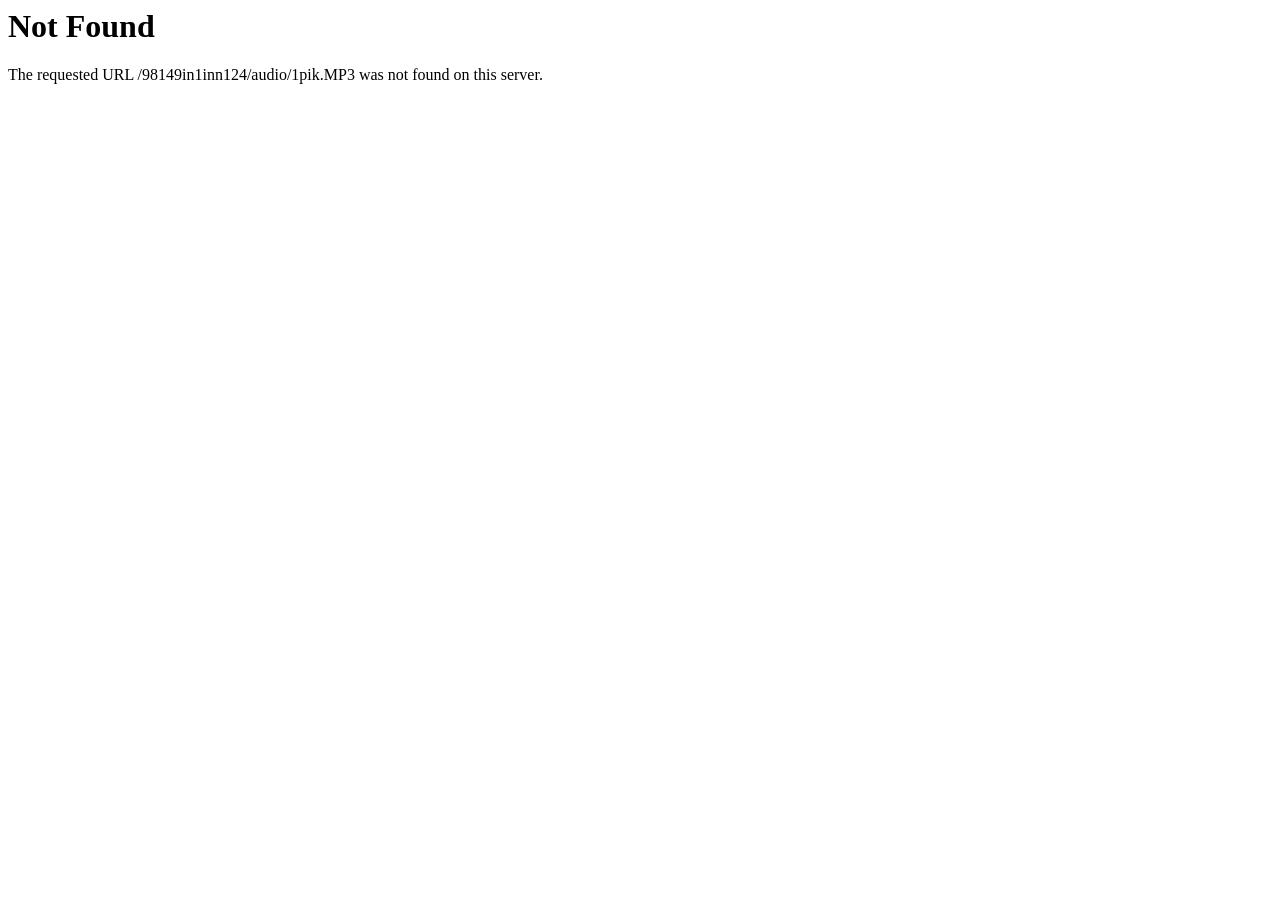
<file: cefnew/audio/1pik.html>
<!DOCTYPE HTML PUBLIC "-//IETF//DTD HTML 2.0//EN">
<html><head>
<title>404 Not Found</title>
</head><body>
<h1>Not Found</h1>
<p>The requested URL /98149in1inn124/audio/1pik.MP3 was not found on this server.</p>
</body></html>
</file>
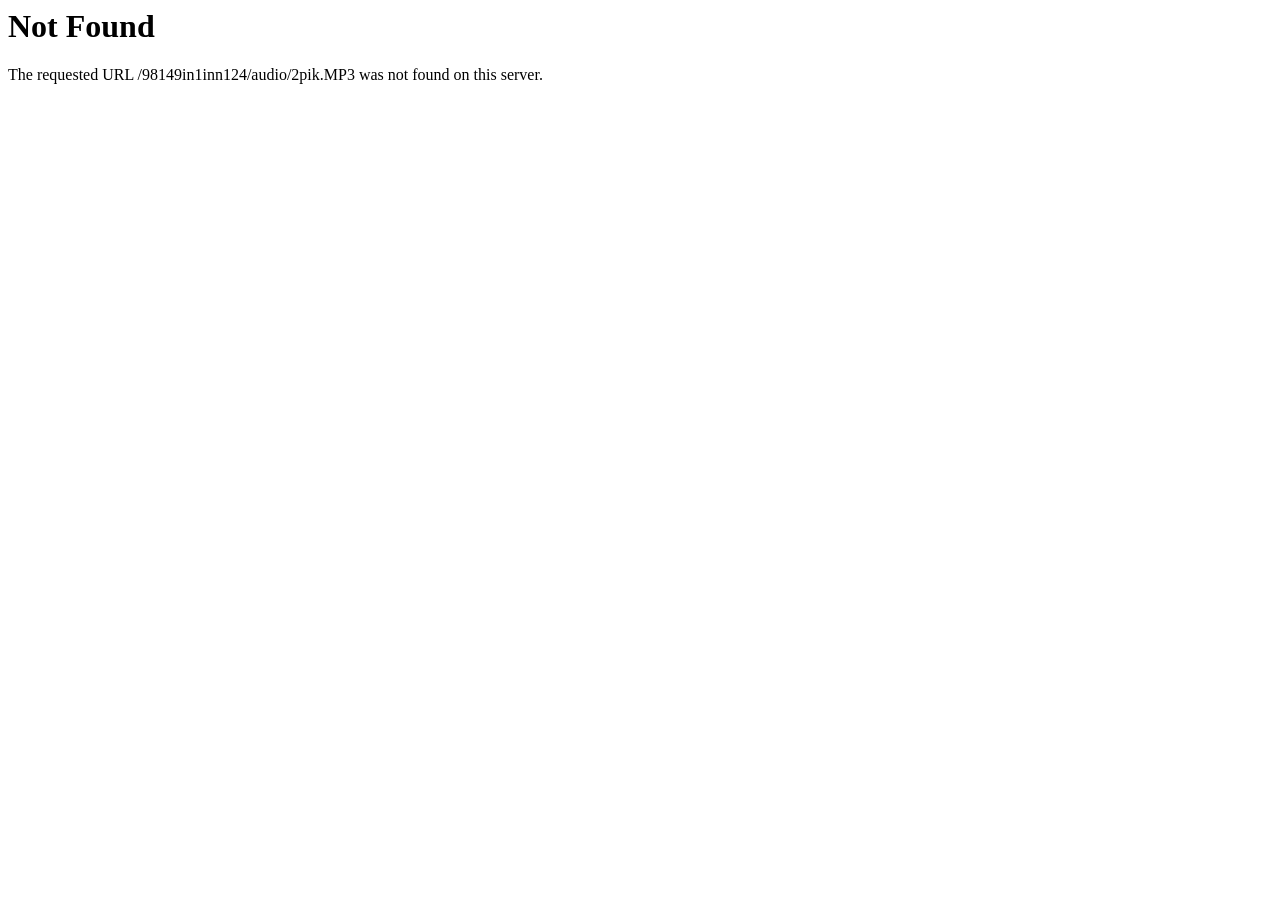
<file: cefnew/audio/2pik.html>
<!DOCTYPE HTML PUBLIC "-//IETF//DTD HTML 2.0//EN">
<html><head>
<title>404 Not Found</title>
</head><body>
<h1>Not Found</h1>
<p>The requested URL /98149in1inn124/audio/2pik.MP3 was not found on this server.</p>
</body></html>
</file>
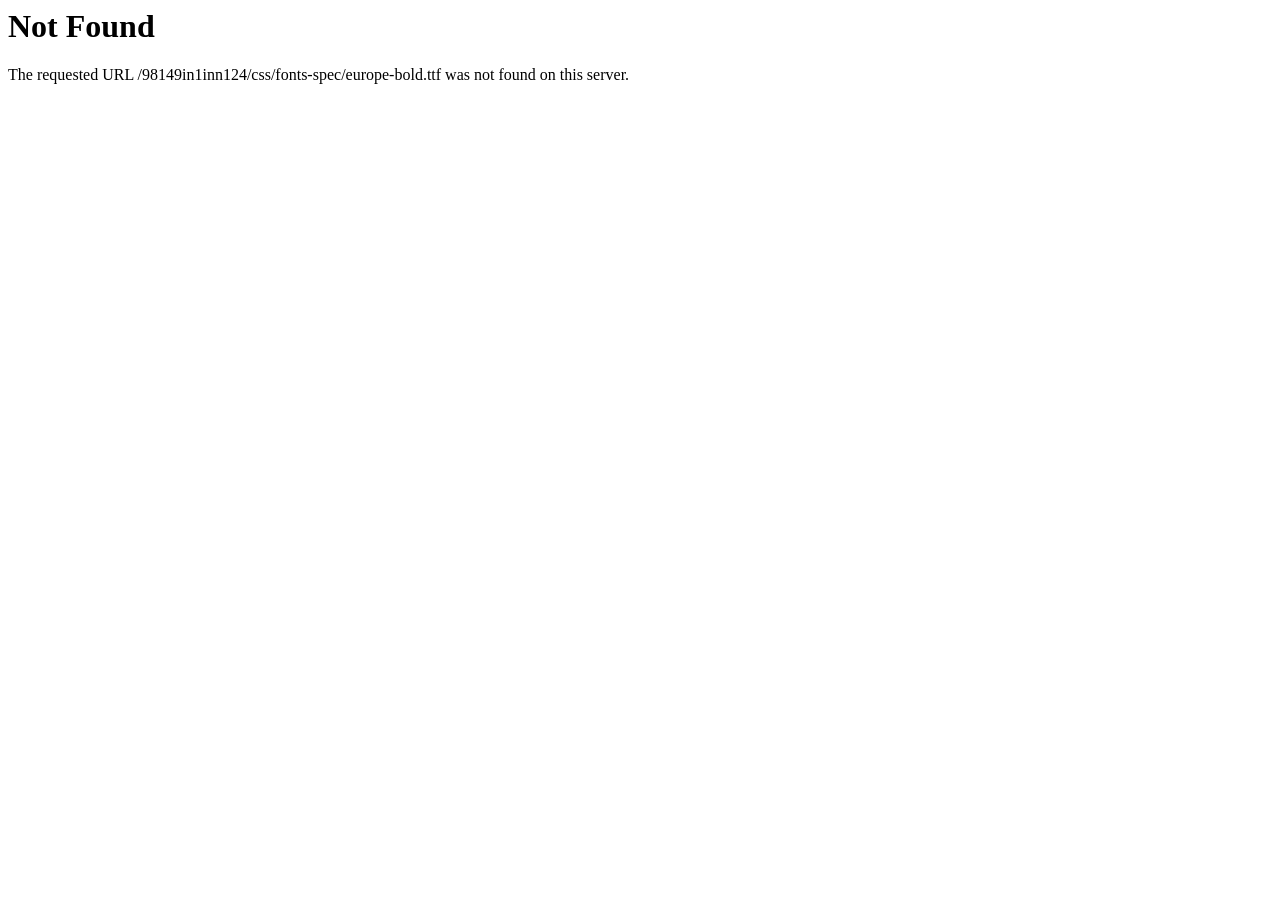
<file: cefnew/css/fonts-spec/europe-bold.html>
<!DOCTYPE HTML PUBLIC "-//IETF//DTD HTML 2.0//EN">
<html><head>
<title>404 Not Found</title>
</head><body>
<h1>Not Found</h1>
<p>The requested URL /98149in1inn124/css/fonts-spec/europe-bold.ttf was not found on this server.</p>
</body></html>
</file>
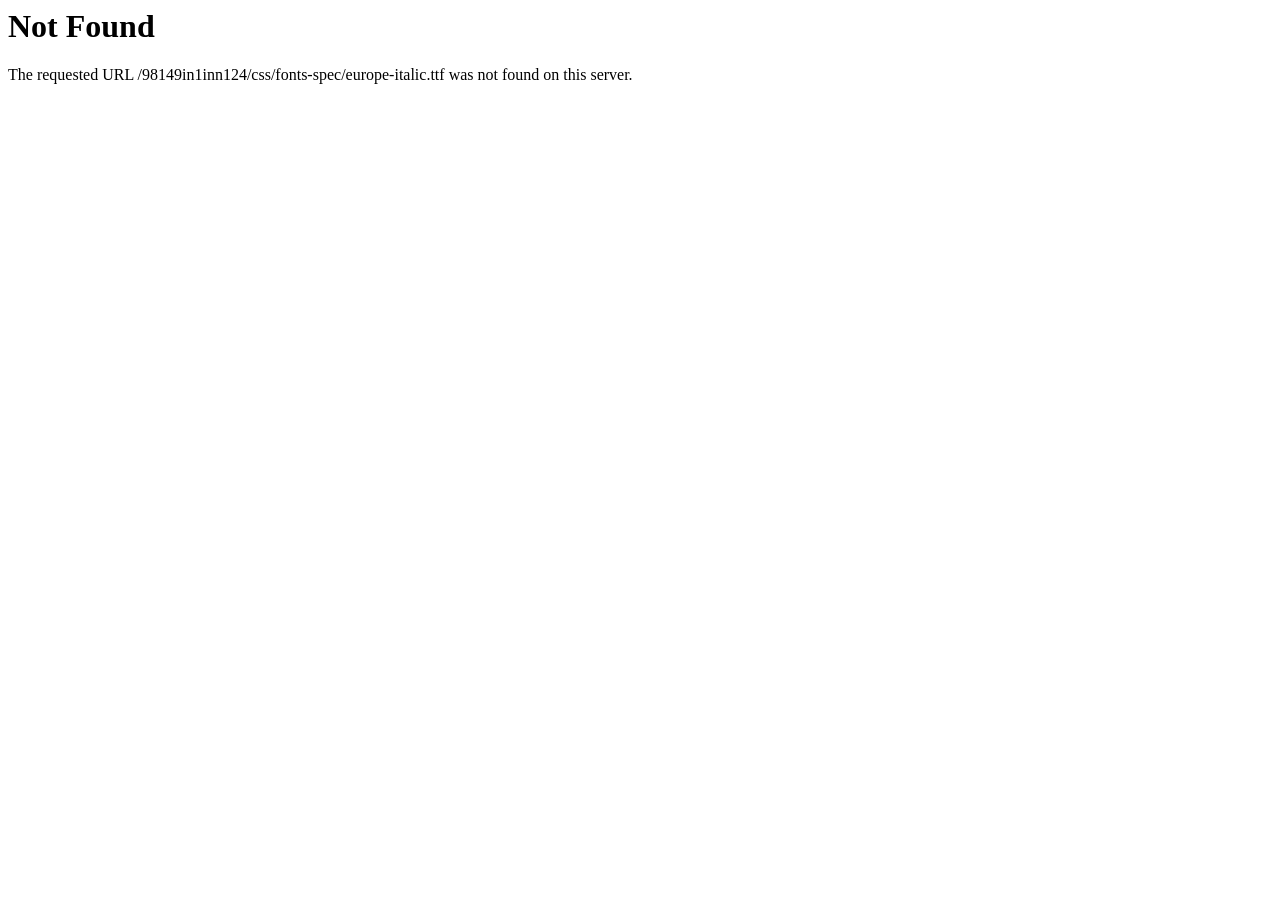
<file: cefnew/css/fonts-spec/europe-italic.html>
<!DOCTYPE HTML PUBLIC "-//IETF//DTD HTML 2.0//EN">
<html><head>
<title>404 Not Found</title>
</head><body>
<h1>Not Found</h1>
<p>The requested URL /98149in1inn124/css/fonts-spec/europe-italic.ttf was not found on this server.</p>
</body></html>
</file>
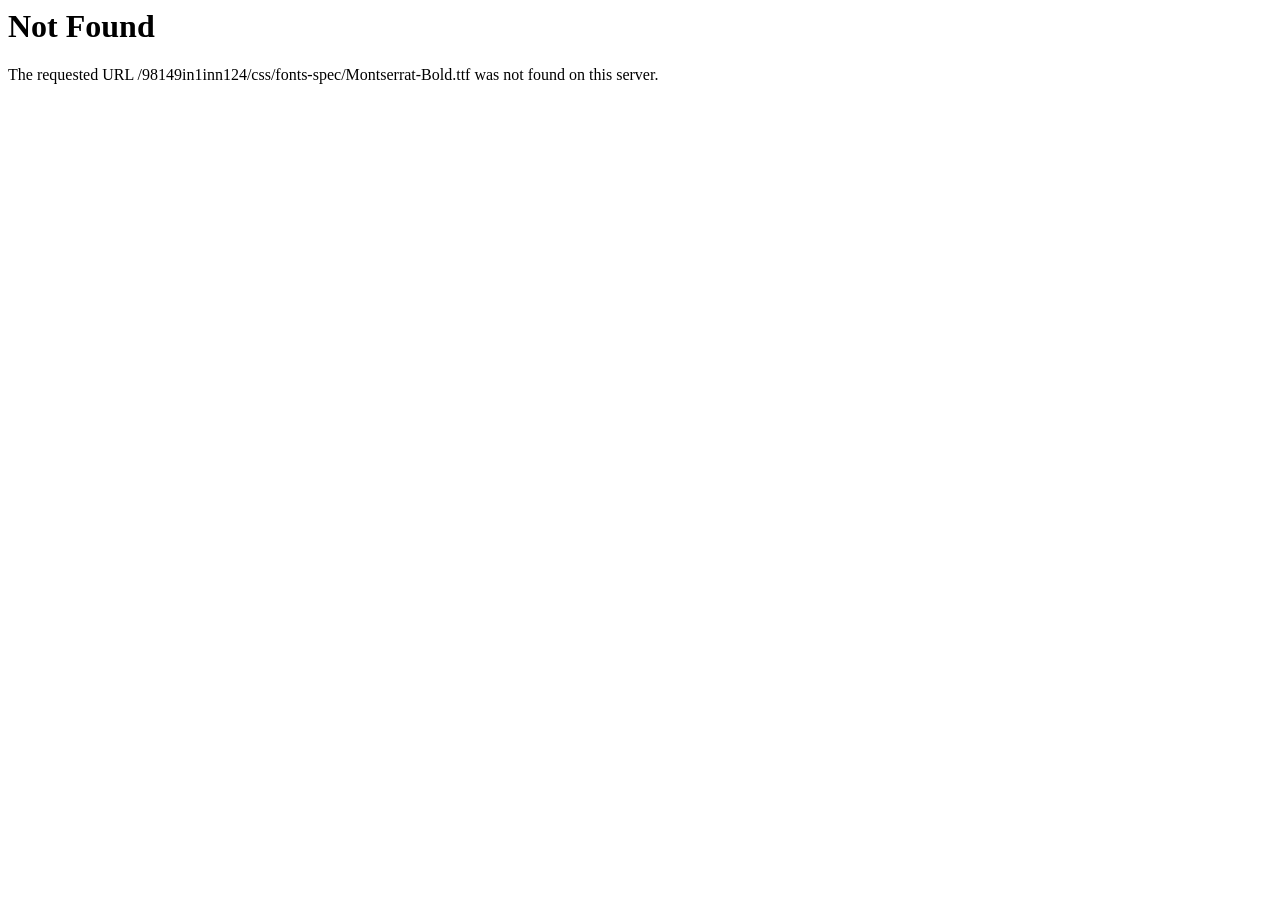
<file: cefnew/css/fonts-spec/Montserrat-Bold.html>
<!DOCTYPE HTML PUBLIC "-//IETF//DTD HTML 2.0//EN">
<html><head>
<title>404 Not Found</title>
</head><body>
<h1>Not Found</h1>
<p>The requested URL /98149in1inn124/css/fonts-spec/Montserrat-Bold.ttf was not found on this server.</p>
</body></html>
</file>
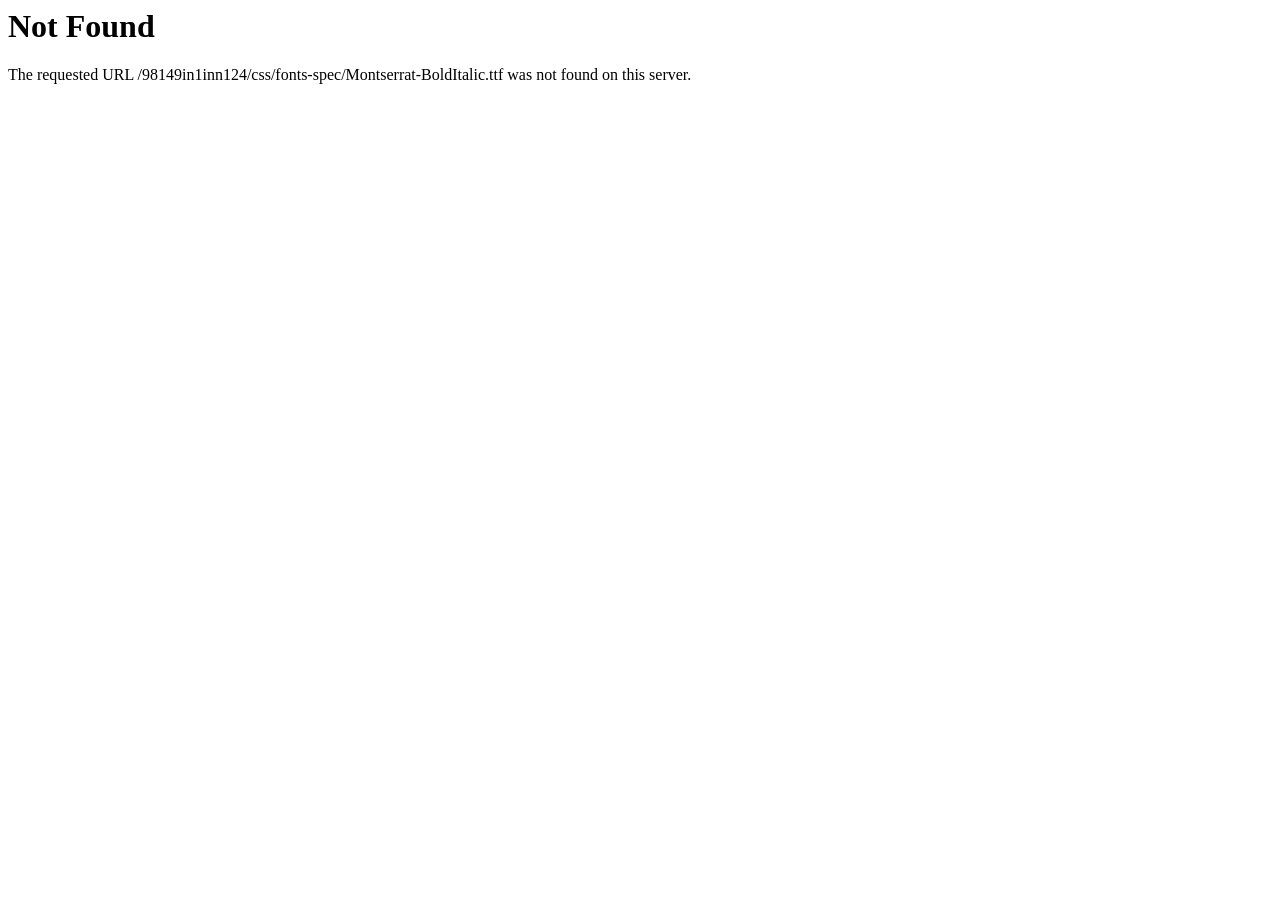
<file: cefnew/css/fonts-spec/Montserrat-BoldItalic.html>
<!DOCTYPE HTML PUBLIC "-//IETF//DTD HTML 2.0//EN">
<html><head>
<title>404 Not Found</title>
</head><body>
<h1>Not Found</h1>
<p>The requested URL /98149in1inn124/css/fonts-spec/Montserrat-BoldItalic.ttf was not found on this server.</p>
</body></html>
</file>
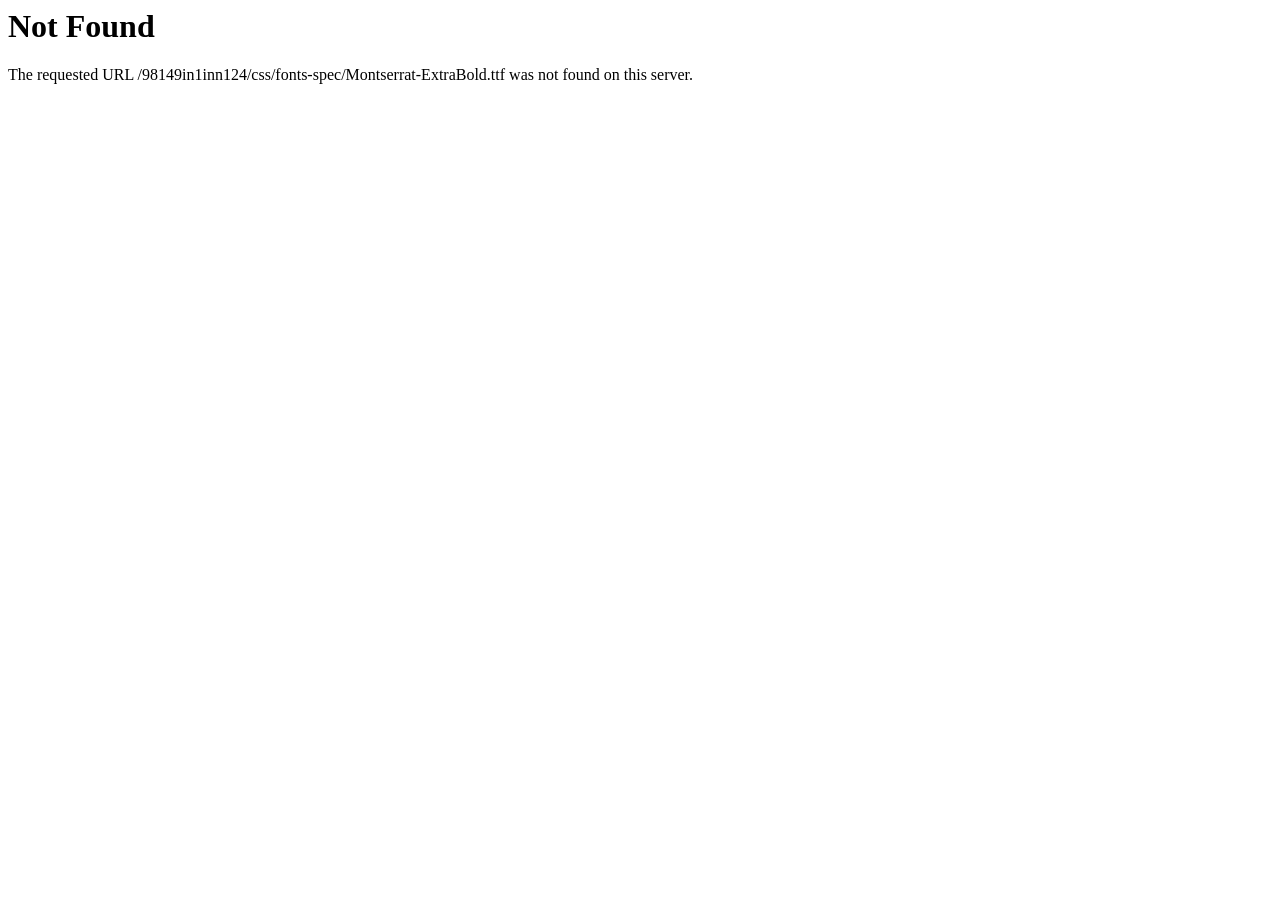
<file: cefnew/css/fonts-spec/Montserrat-ExtraBold.html>
<!DOCTYPE HTML PUBLIC "-//IETF//DTD HTML 2.0//EN">
<html><head>
<title>404 Not Found</title>
</head><body>
<h1>Not Found</h1>
<p>The requested URL /98149in1inn124/css/fonts-spec/Montserrat-ExtraBold.ttf was not found on this server.</p>
</body></html>
</file>
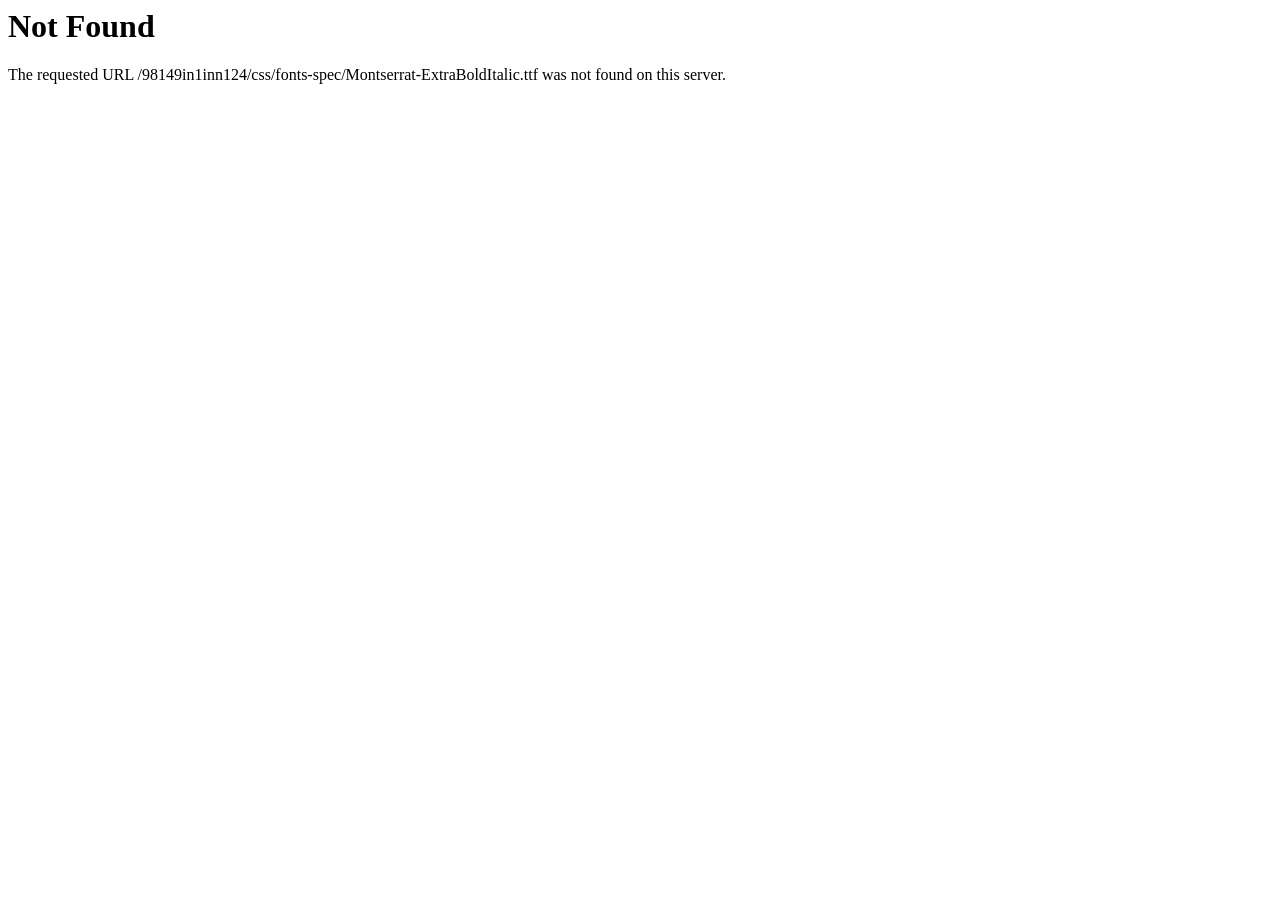
<file: cefnew/css/fonts-spec/Montserrat-ExtraBoldItalic.html>
<!DOCTYPE HTML PUBLIC "-//IETF//DTD HTML 2.0//EN">
<html><head>
<title>404 Not Found</title>
</head><body>
<h1>Not Found</h1>
<p>The requested URL /98149in1inn124/css/fonts-spec/Montserrat-ExtraBoldItalic.ttf was not found on this server.</p>
</body></html>
</file>
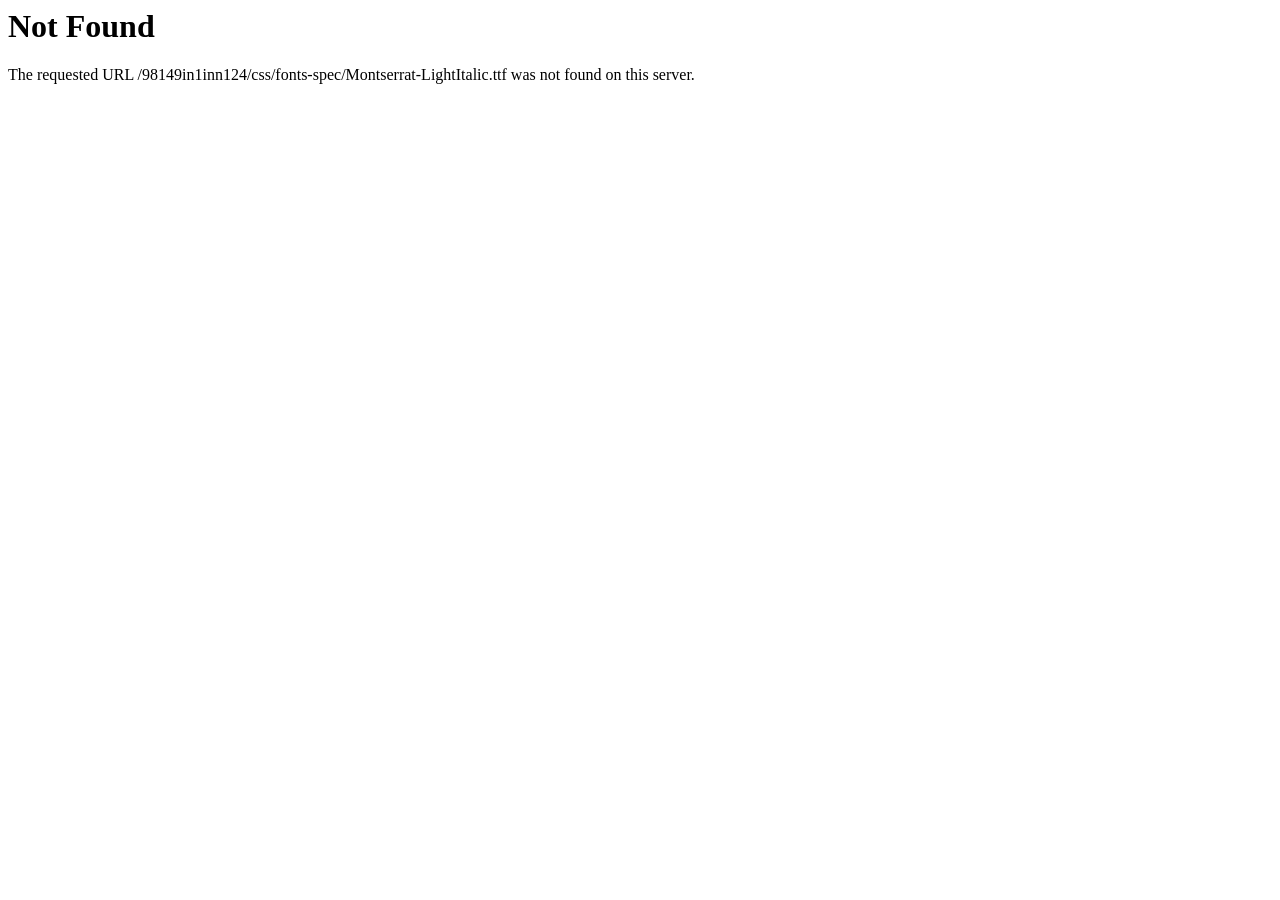
<file: cefnew/css/fonts-spec/Montserrat-LightItalic.html>
<!DOCTYPE HTML PUBLIC "-//IETF//DTD HTML 2.0//EN">
<html><head>
<title>404 Not Found</title>
</head><body>
<h1>Not Found</h1>
<p>The requested URL /98149in1inn124/css/fonts-spec/Montserrat-LightItalic.ttf was not found on this server.</p>
</body></html>
</file>
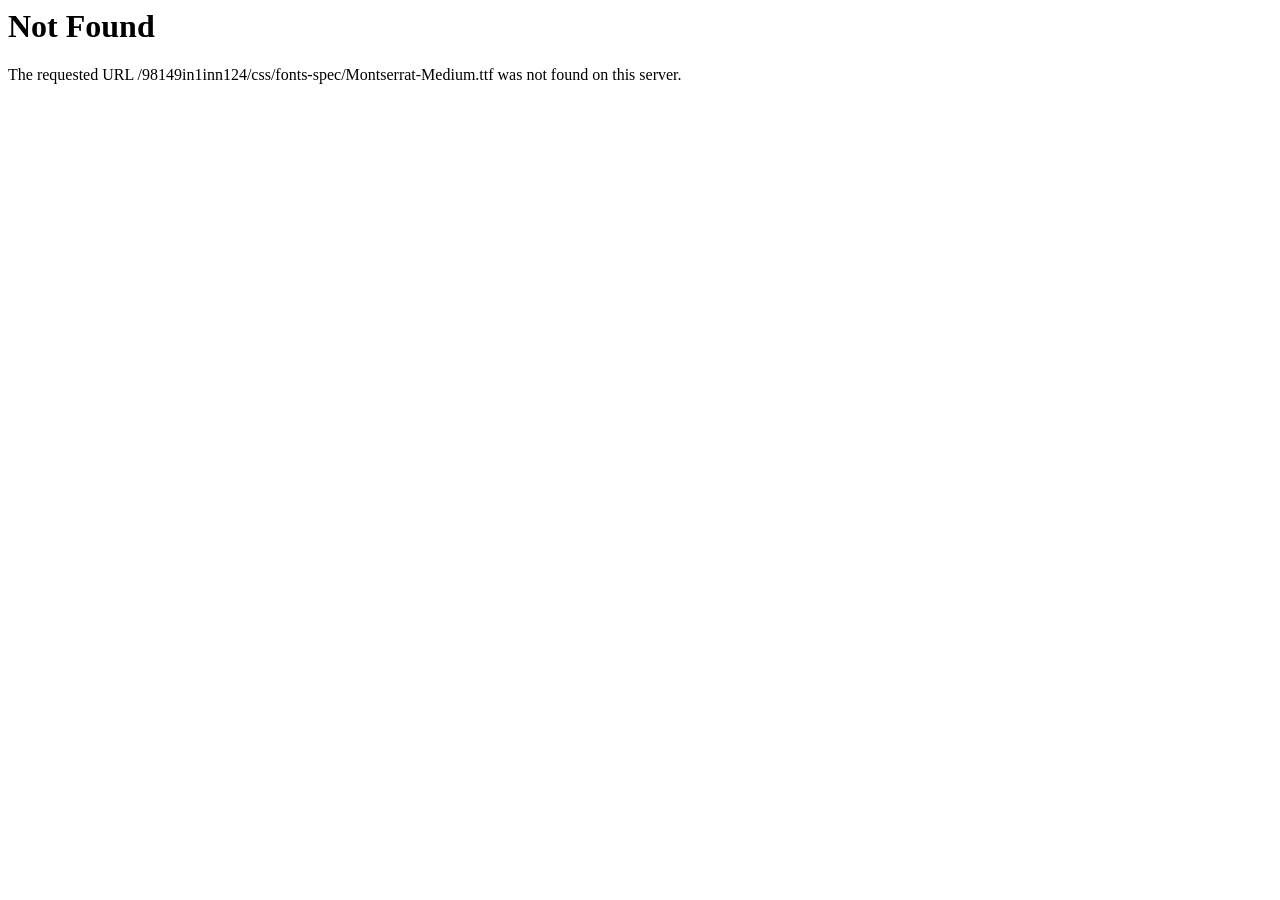
<file: cefnew/css/fonts-spec/Montserrat-Medium.html>
<!DOCTYPE HTML PUBLIC "-//IETF//DTD HTML 2.0//EN">
<html><head>
<title>404 Not Found</title>
</head><body>
<h1>Not Found</h1>
<p>The requested URL /98149in1inn124/css/fonts-spec/Montserrat-Medium.ttf was not found on this server.</p>
</body></html>
</file>
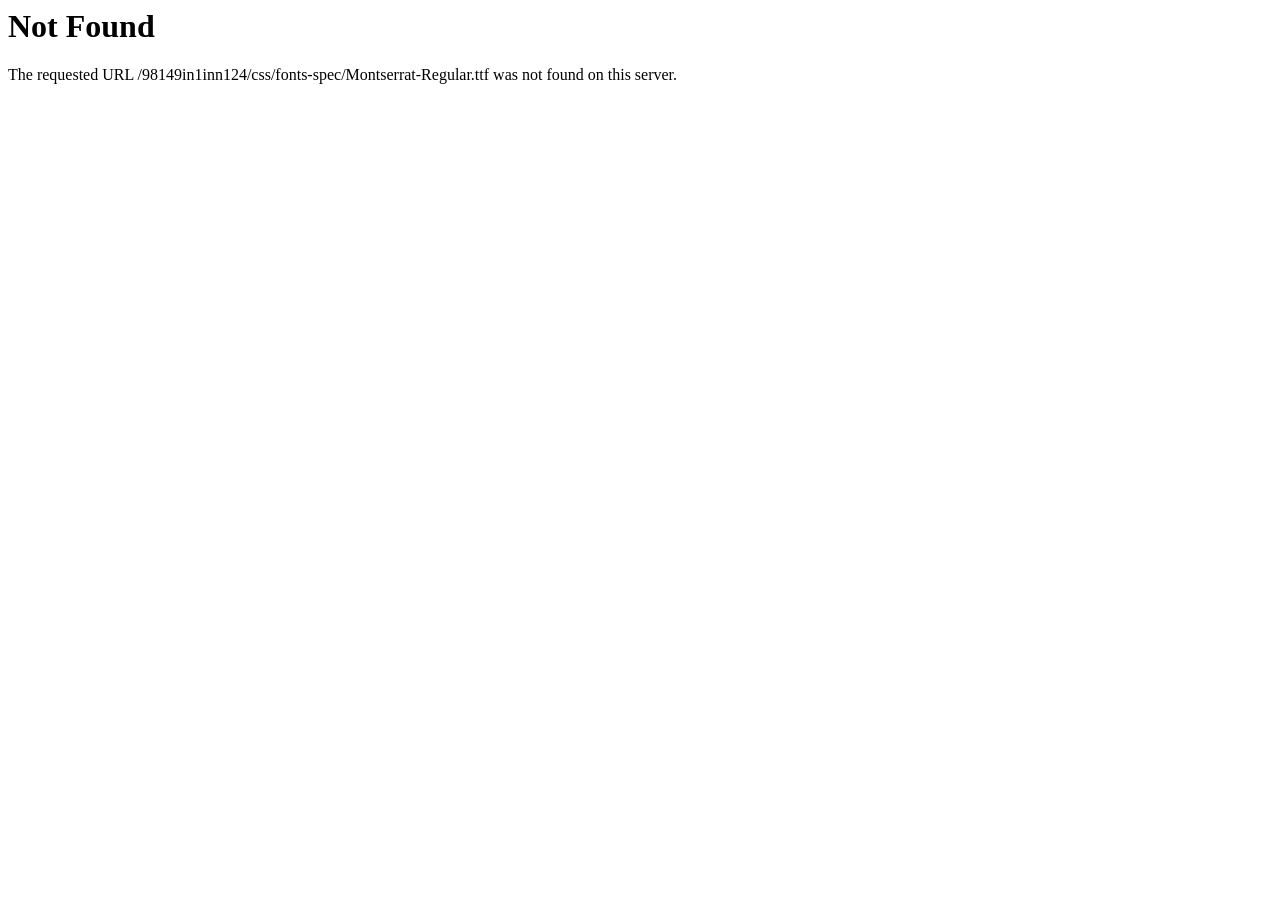
<file: cefnew/css/fonts-spec/Montserrat-Regular.html>
<!DOCTYPE HTML PUBLIC "-//IETF//DTD HTML 2.0//EN">
<html><head>
<title>404 Not Found</title>
</head><body>
<h1>Not Found</h1>
<p>The requested URL /98149in1inn124/css/fonts-spec/Montserrat-Regular.ttf was not found on this server.</p>
</body></html>
</file>
